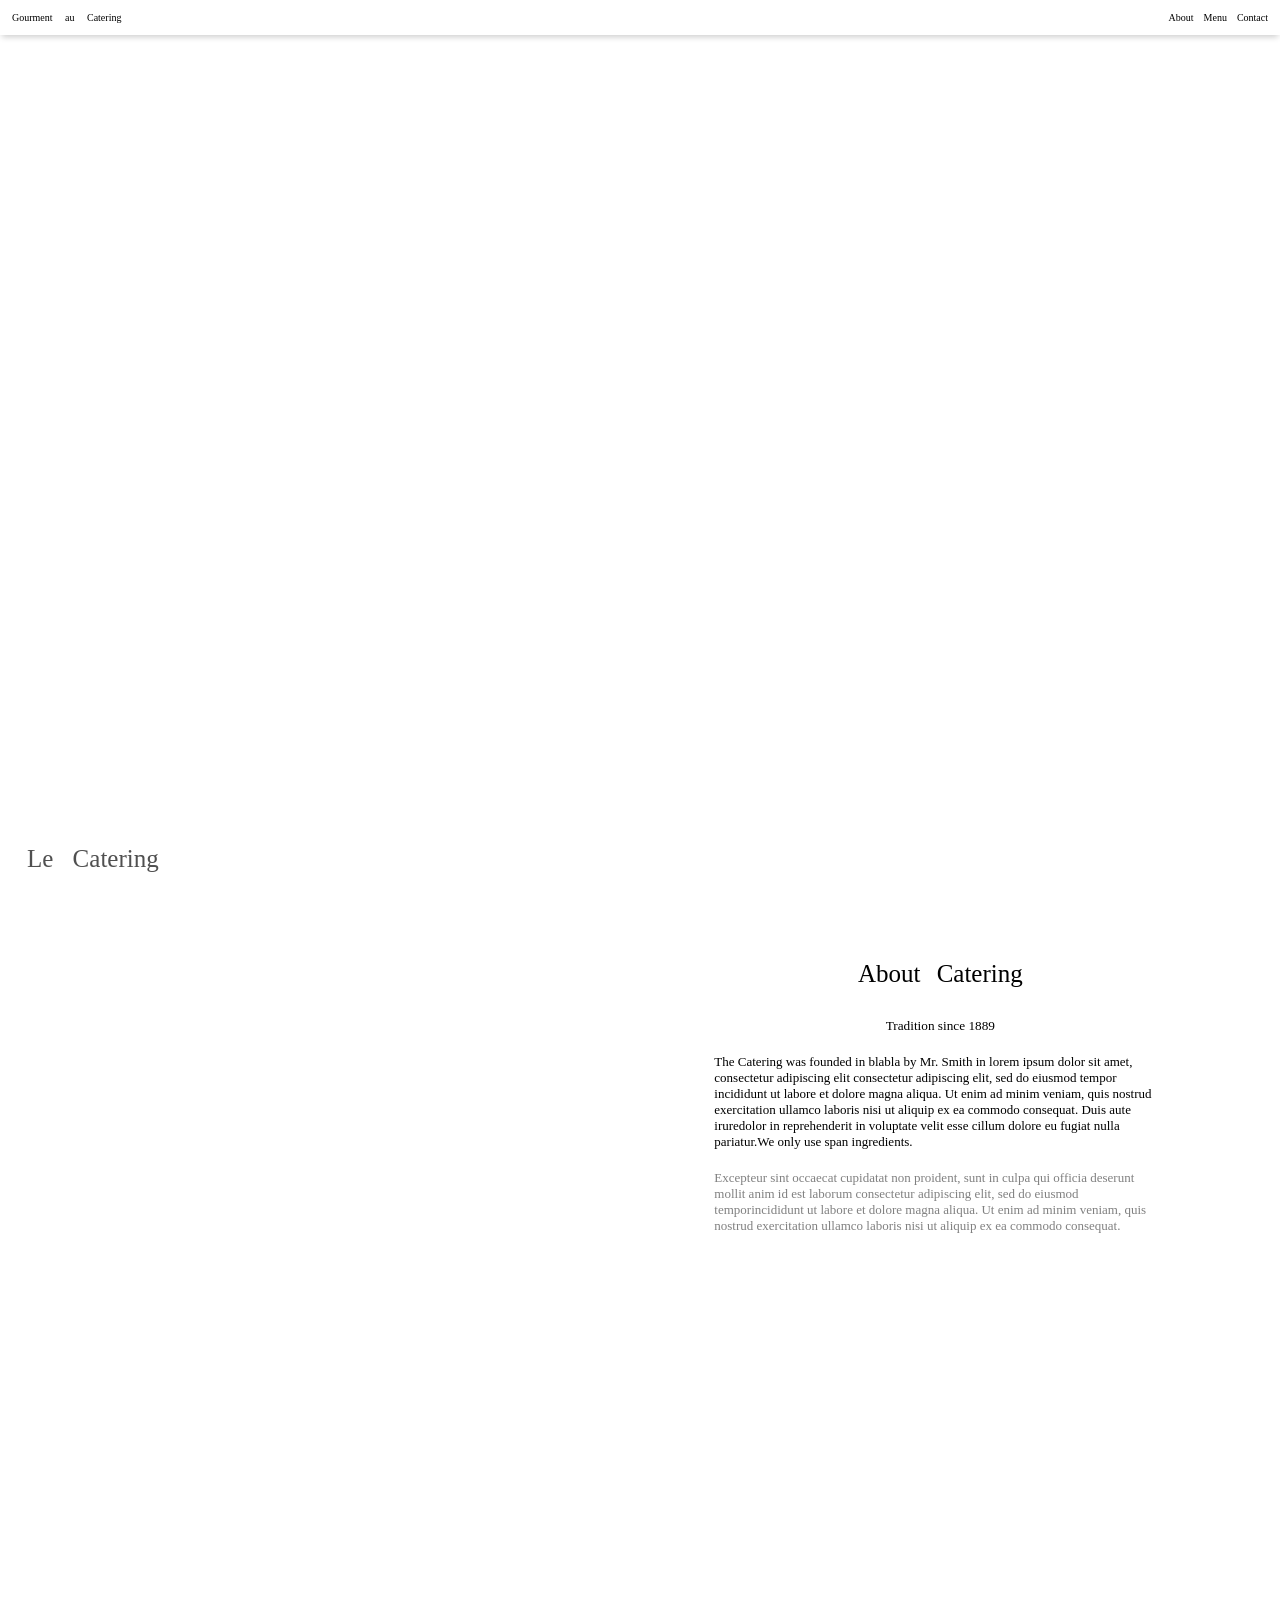
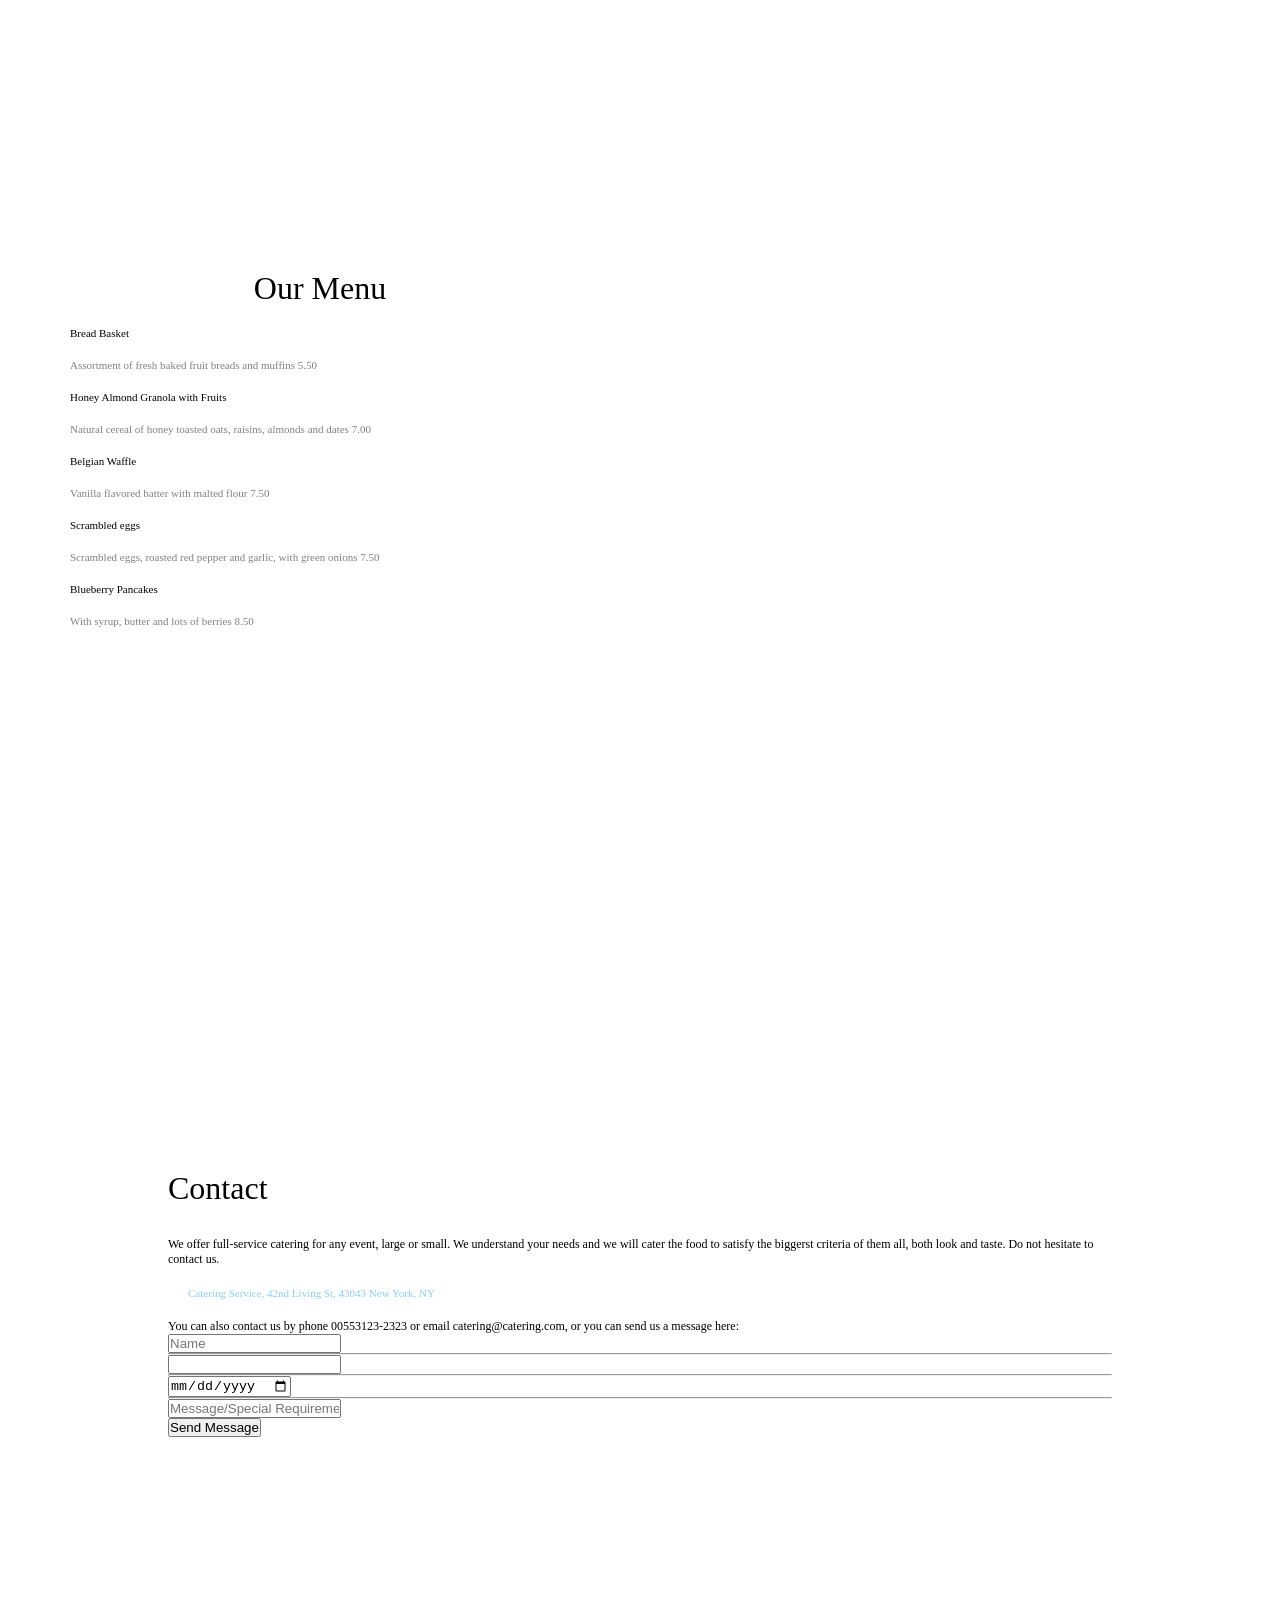
<file: clone2/index.html>
<!doctype html>
<html lang="en">
  <head>
    <meta charset="UTF-8" />
    <meta name="viewport" content="width=device-width, initial-scale=1.0" />
    <title>Clone2</title>
    <link rel="stylesheet" href="style.css" />
  </head>
  <body>
    <div class="nav">
      <div class="navl">
        <p>Gourment au Catering</p>
      </div>
      <div class="navr">
        <p><a href="#about">About</a></p>
        <p><a href="#menu">Menu</a></p>
        <p><a href="#contact">Contact</a></p>
      </div>
    </div>

    <div class="main">
      <p>Le Catering</p>
    </div>

    <div id="about">
      <div class="aboutl"></div>
      <div class="aboutr">
        <h1>About Catering</h1>
        <h5>Tradition since 1889</h5>
        <p>
          The Catering was founded in blabla by Mr. Smith in lorem ipsum dolor
          sit amet, consectetur adipiscing elit consectetur adipiscing elit, sed
          do eiusmod tempor incididunt ut labore et dolore magna aliqua. Ut enim
          ad minim veniam, quis nostrud exercitation ullamco laboris nisi ut
          aliquip ex ea commodo consequat. Duis aute iruredolor in reprehenderit
          in voluptate velit esse cillum dolore eu fugiat nulla pariatur.We only
          use span ingredients.
        </p>
        <span
          ><p>
            Excepteur sint occaecat cupidatat non proident, sunt in culpa qui
            officia deserunt mollit anim id est laborum consectetur adipiscing
            elit, sed do eiusmod temporincididunt ut labore et dolore magna
            aliqua. Ut enim ad minim veniam, quis nostrud exercitation ullamco
            laboris nisi ut aliquip ex ea commodo consequat.
          </p></span
        >
      </div>
    </div>

    <div id="menu">
      <div class="menul">
        <h1>Our Menu</h1>

        <h6>Bread Basket</h6>
        <p>Assortment of fresh baked fruit breads and muffins 5.50</p>

        <h6>Honey Almond Granola with Fruits</h6>
        <p>
          Natural cereal of honey toasted oats, raisins, almonds and dates 7.00
        </p>

        <h6>Belgian Waffle</h6>
        <p>Vanilla flavored batter with malted flour 7.50</p>

        <h6>Scrambled eggs</h6>
        <p>
          Scrambled eggs, roasted red pepper and garlic, with green onions 7.50
        </p>

        <h6>Blueberry Pancakes</h6>
        <p>With syrup, butter and lots of berries 8.50</p>
      </div>
      <div class="menur"></div>
    </div>

    <div id="contact">
      <h1>Contact</h1>
      <p>
        We offer full-service catering for any event, large or small. We
        understand your needs and we will cater the food to satisfy the biggerst
        criteria of them all, both look and taste. Do not hesitate to contact
        us.
      </p>
      <h6>Catering Service, 42nd Living St, 43043 New York, NY</h6>
      <p>
        You can also contact us by phone 00553123-2323 or email
        catering@catering.com, or you can send us a message here:
      </p>

      <!-- <label for="name"></label> -->
      <input type="text" placeholder="Name">

      <hr>
      <input type="number">
      <hr>
      <input type="date" >
      <hr>
      <input type="text" placeholder="Message/Special Requirements"><br>
      <button>Send Message</button>

    </div>
  </body>
</html>
</file>
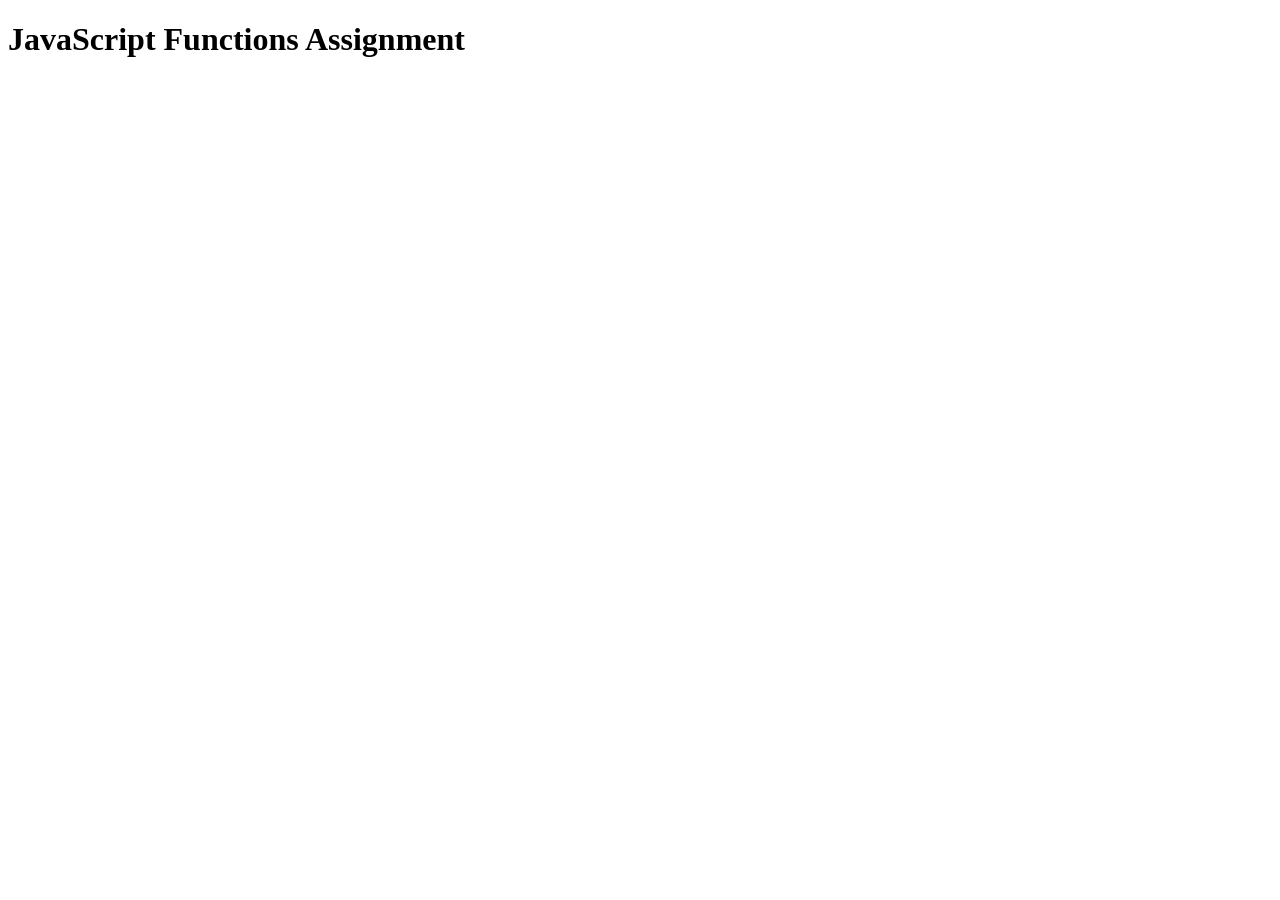
<file: javascript-functions-assignment/index.html>
<!DOCTYPE html>
<html lang="en">
<head>
    <meta charset="UTF-8">
    <meta name="viewport" content="width=device-width, initial-scale=1.0">
    <title>JavaScript Functions Assignment</title>
</head>
<body>
    <h1>JavaScript Functions Assignment</h1>
    <script src="script.js"></script>
</body>
</html>
</file>
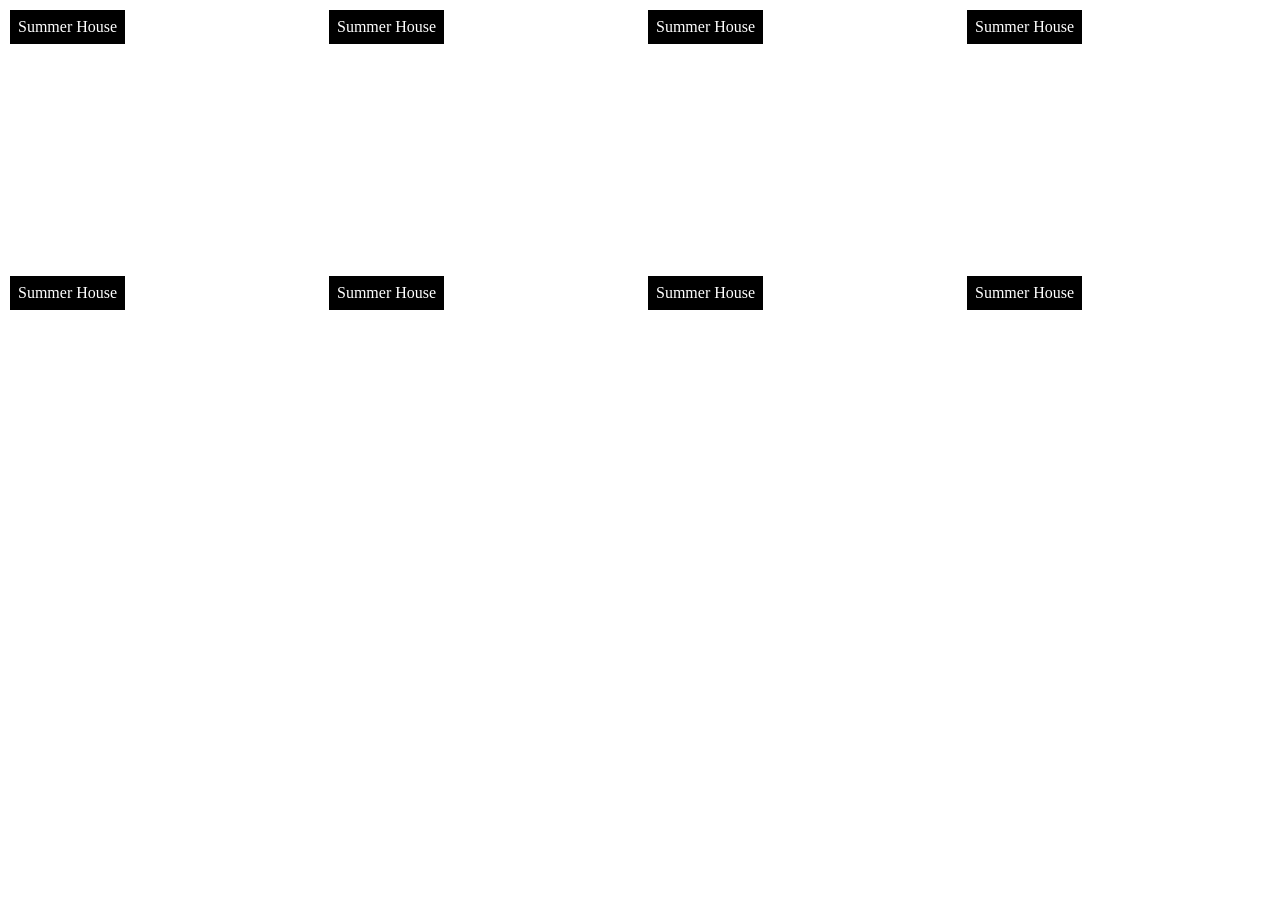
<file: MEDIAQ/index.html>
<!doctype html>
<html lang="en">
  <head>
    <meta charset="UTF-8" />
    <meta name="viewport" content="width=device-width, initial-scale=1.0" />
    <title>Responsive</title>
    <link rel="stylesheet" href="style.css" />
  </head>
  <body>
    <div class="grid-container">
      <div class="grid-item">
        <p>Summer House</p>
      </div>
      <div class="grid-item">
        <p>Summer House</p>
      </div>
      <div class="grid-item">
        <p>Summer House</p>
      </div>
      <div class="grid-item">
        <p>Summer House</p>
      </div>
      <div class="grid-item">
        <p>Summer House</p>
      </div>
      <div class="grid-item">
        <p>Summer House</p>
      </div>
      <div class="grid-item">
        <p>Summer House</p>
      </div>
      <div class="grid-item">
        <p>Summer House</p>
      </div>
    </div>
  </body>
</html>
</file>
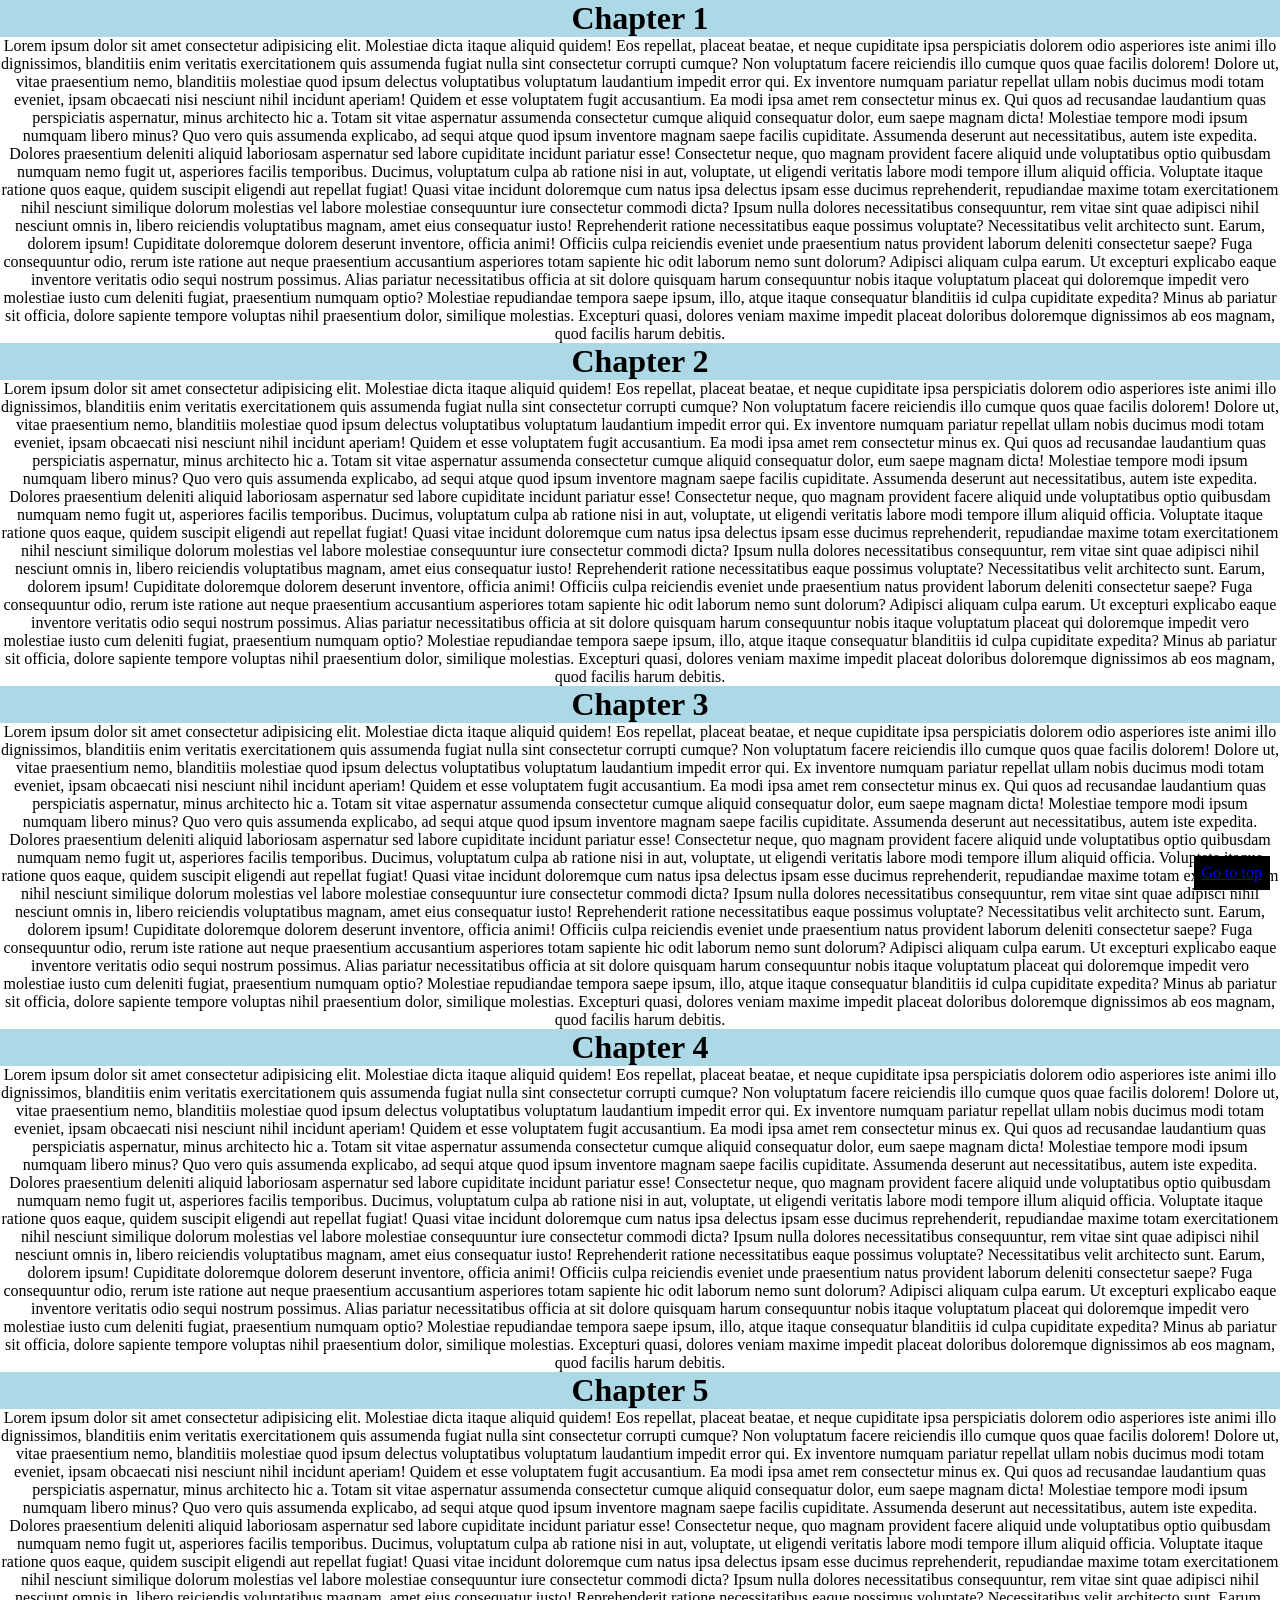
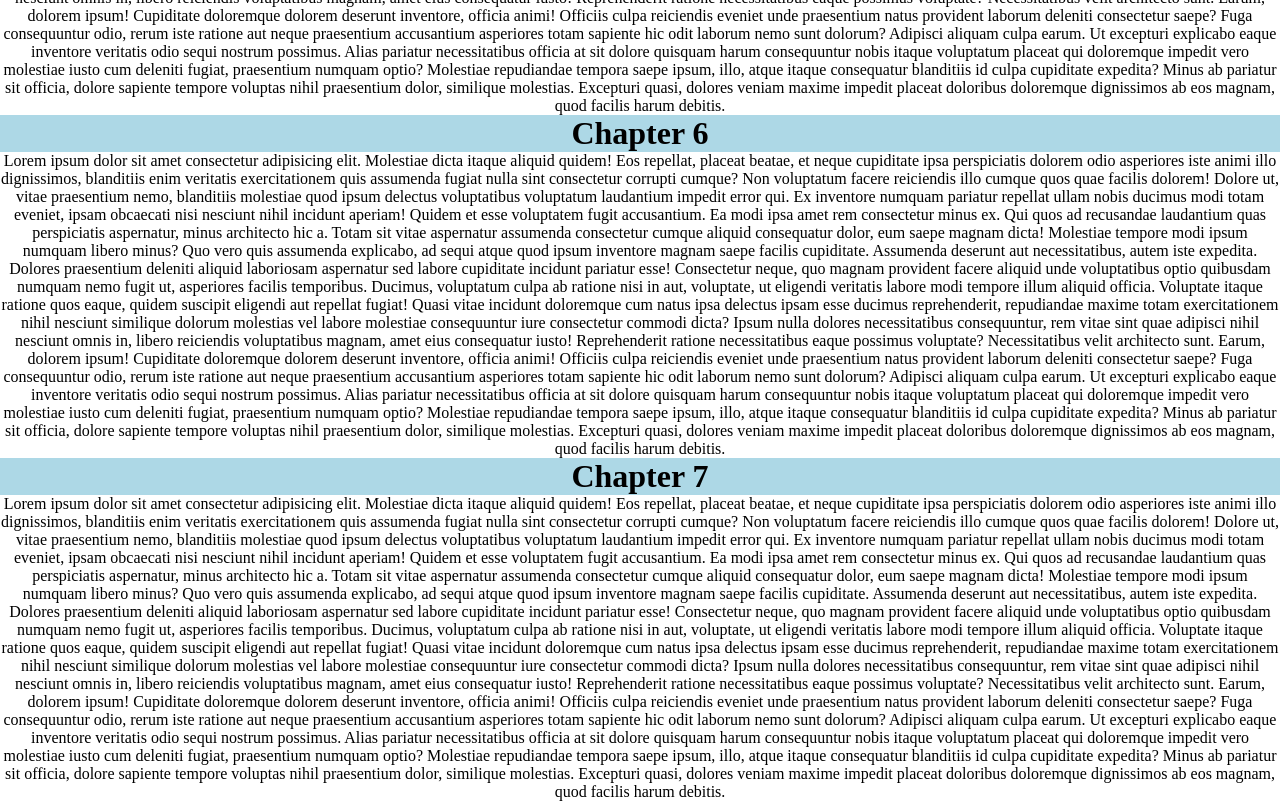
<file: position/index.html>
<!doctype html>
<html lang="en">
  <head>
    <meta charset="UTF-8" />
    <meta name="viewport" content="width=device-width, initial-scale=1.0" />
    <title>Document</title>
    <link rel="stylesheet" href="style.css" />
  </head>
  <body>
    <h1 id="top">Chapter 1</h1>
    <p>
      Lorem ipsum dolor sit amet consectetur adipisicing elit. Molestiae dicta
      itaque aliquid quidem! Eos repellat, placeat beatae, et neque cupiditate
      ipsa perspiciatis dolorem odio asperiores iste animi illo dignissimos,
      blanditiis enim veritatis exercitationem quis assumenda fugiat nulla sint
      consectetur corrupti cumque? Non voluptatum facere reiciendis illo cumque
      quos quae facilis dolorem! Dolore ut, vitae praesentium nemo, blanditiis
      molestiae quod ipsum delectus voluptatibus voluptatum laudantium impedit
      error qui. Ex inventore numquam pariatur repellat ullam nobis ducimus modi
      totam eveniet, ipsam obcaecati nisi nesciunt nihil incidunt aperiam!
      Quidem et esse voluptatem fugit accusantium. Ea modi ipsa amet rem
      consectetur minus ex. Qui quos ad recusandae laudantium quas perspiciatis
      aspernatur, minus architecto hic a. Totam sit vitae aspernatur assumenda
      consectetur cumque aliquid consequatur dolor, eum saepe magnam dicta!
      Molestiae tempore modi ipsum numquam libero minus? Quo vero quis assumenda
      explicabo, ad sequi atque quod ipsum inventore magnam saepe facilis
      cupiditate. Assumenda deserunt aut necessitatibus, autem iste expedita.
      Dolores praesentium deleniti aliquid laboriosam aspernatur sed labore
      cupiditate incidunt pariatur esse! Consectetur neque, quo magnam provident
      facere aliquid unde voluptatibus optio quibusdam numquam nemo fugit ut,
      asperiores facilis temporibus. Ducimus, voluptatum culpa ab ratione nisi
      in aut, voluptate, ut eligendi veritatis labore modi tempore illum aliquid
      officia. Voluptate itaque ratione quos eaque, quidem suscipit eligendi aut
      repellat fugiat! Quasi vitae incidunt doloremque cum natus ipsa delectus
      ipsam esse ducimus reprehenderit, repudiandae maxime totam exercitationem
      nihil nesciunt similique dolorum molestias vel labore molestiae
      consequuntur iure consectetur commodi dicta? Ipsum nulla dolores
      necessitatibus consequuntur, rem vitae sint quae adipisci nihil nesciunt
      omnis in, libero reiciendis voluptatibus magnam, amet eius consequatur
      iusto! Reprehenderit ratione necessitatibus eaque possimus voluptate?
      Necessitatibus velit architecto sunt. Earum, dolorem ipsum! Cupiditate
      doloremque dolorem deserunt inventore, officia animi! Officiis culpa
      reiciendis eveniet unde praesentium natus provident laborum deleniti
      consectetur saepe? Fuga consequuntur odio, rerum iste ratione aut neque
      praesentium accusantium asperiores totam sapiente hic odit laborum nemo
      sunt dolorum? Adipisci aliquam culpa earum. Ut excepturi explicabo eaque
      inventore veritatis odio sequi nostrum possimus. Alias pariatur
      necessitatibus officia at sit dolore quisquam harum consequuntur nobis
      itaque voluptatum placeat qui doloremque impedit vero molestiae iusto cum
      deleniti fugiat, praesentium numquam optio? Molestiae repudiandae tempora
      saepe ipsum, illo, atque itaque consequatur blanditiis id culpa cupiditate
      expedita? Minus ab pariatur sit officia, dolore sapiente tempore voluptas
      nihil praesentium dolor, similique molestias. Excepturi quasi, dolores
      veniam maxime impedit placeat doloribus doloremque dignissimos ab eos
      magnam, quod facilis harum debitis.
    </p>

    <h1>Chapter 2</h1>
    <p>
      Lorem ipsum dolor sit amet consectetur adipisicing elit. Molestiae dicta
      itaque aliquid quidem! Eos repellat, placeat beatae, et neque cupiditate
      ipsa perspiciatis dolorem odio asperiores iste animi illo dignissimos,
      blanditiis enim veritatis exercitationem quis assumenda fugiat nulla sint
      consectetur corrupti cumque? Non voluptatum facere reiciendis illo cumque
      quos quae facilis dolorem! Dolore ut, vitae praesentium nemo, blanditiis
      molestiae quod ipsum delectus voluptatibus voluptatum laudantium impedit
      error qui. Ex inventore numquam pariatur repellat ullam nobis ducimus modi
      totam eveniet, ipsam obcaecati nisi nesciunt nihil incidunt aperiam!
      Quidem et esse voluptatem fugit accusantium. Ea modi ipsa amet rem
      consectetur minus ex. Qui quos ad recusandae laudantium quas perspiciatis
      aspernatur, minus architecto hic a. Totam sit vitae aspernatur assumenda
      consectetur cumque aliquid consequatur dolor, eum saepe magnam dicta!
      Molestiae tempore modi ipsum numquam libero minus? Quo vero quis assumenda
      explicabo, ad sequi atque quod ipsum inventore magnam saepe facilis
      cupiditate. Assumenda deserunt aut necessitatibus, autem iste expedita.
      Dolores praesentium deleniti aliquid laboriosam aspernatur sed labore
      cupiditate incidunt pariatur esse! Consectetur neque, quo magnam provident
      facere aliquid unde voluptatibus optio quibusdam numquam nemo fugit ut,
      asperiores facilis temporibus. Ducimus, voluptatum culpa ab ratione nisi
      in aut, voluptate, ut eligendi veritatis labore modi tempore illum aliquid
      officia. Voluptate itaque ratione quos eaque, quidem suscipit eligendi aut
      repellat fugiat! Quasi vitae incidunt doloremque cum natus ipsa delectus
      ipsam esse ducimus reprehenderit, repudiandae maxime totam exercitationem
      nihil nesciunt similique dolorum molestias vel labore molestiae
      consequuntur iure consectetur commodi dicta? Ipsum nulla dolores
      necessitatibus consequuntur, rem vitae sint quae adipisci nihil nesciunt
      omnis in, libero reiciendis voluptatibus magnam, amet eius consequatur
      iusto! Reprehenderit ratione necessitatibus eaque possimus voluptate?
      Necessitatibus velit architecto sunt. Earum, dolorem ipsum! Cupiditate
      doloremque dolorem deserunt inventore, officia animi! Officiis culpa
      reiciendis eveniet unde praesentium natus provident laborum deleniti
      consectetur saepe? Fuga consequuntur odio, rerum iste ratione aut neque
      praesentium accusantium asperiores totam sapiente hic odit laborum nemo
      sunt dolorum? Adipisci aliquam culpa earum. Ut excepturi explicabo eaque
      inventore veritatis odio sequi nostrum possimus. Alias pariatur
      necessitatibus officia at sit dolore quisquam harum consequuntur nobis
      itaque voluptatum placeat qui doloremque impedit vero molestiae iusto cum
      deleniti fugiat, praesentium numquam optio? Molestiae repudiandae tempora
      saepe ipsum, illo, atque itaque consequatur blanditiis id culpa cupiditate
      expedita? Minus ab pariatur sit officia, dolore sapiente tempore voluptas
      nihil praesentium dolor, similique molestias. Excepturi quasi, dolores
      veniam maxime impedit placeat doloribus doloremque dignissimos ab eos
      magnam, quod facilis harum debitis.
    </p><h1>Chapter 3</h1>
    <p>
      Lorem ipsum dolor sit amet consectetur adipisicing elit. Molestiae dicta
      itaque aliquid quidem! Eos repellat, placeat beatae, et neque cupiditate
      ipsa perspiciatis dolorem odio asperiores iste animi illo dignissimos,
      blanditiis enim veritatis exercitationem quis assumenda fugiat nulla sint
      consectetur corrupti cumque? Non voluptatum facere reiciendis illo cumque
      quos quae facilis dolorem! Dolore ut, vitae praesentium nemo, blanditiis
      molestiae quod ipsum delectus voluptatibus voluptatum laudantium impedit
      error qui. Ex inventore numquam pariatur repellat ullam nobis ducimus modi
      totam eveniet, ipsam obcaecati nisi nesciunt nihil incidunt aperiam!
      Quidem et esse voluptatem fugit accusantium. Ea modi ipsa amet rem
      consectetur minus ex. Qui quos ad recusandae laudantium quas perspiciatis
      aspernatur, minus architecto hic a. Totam sit vitae aspernatur assumenda
      consectetur cumque aliquid consequatur dolor, eum saepe magnam dicta!
      Molestiae tempore modi ipsum numquam libero minus? Quo vero quis assumenda
      explicabo, ad sequi atque quod ipsum inventore magnam saepe facilis
      cupiditate. Assumenda deserunt aut necessitatibus, autem iste expedita.
      Dolores praesentium deleniti aliquid laboriosam aspernatur sed labore
      cupiditate incidunt pariatur esse! Consectetur neque, quo magnam provident
      facere aliquid unde voluptatibus optio quibusdam numquam nemo fugit ut,
      asperiores facilis temporibus. Ducimus, voluptatum culpa ab ratione nisi
      in aut, voluptate, ut eligendi veritatis labore modi tempore illum aliquid
      officia. Voluptate itaque ratione quos eaque, quidem suscipit eligendi aut
      repellat fugiat! Quasi vitae incidunt doloremque cum natus ipsa delectus
      ipsam esse ducimus reprehenderit, repudiandae maxime totam exercitationem
      nihil nesciunt similique dolorum molestias vel labore molestiae
      consequuntur iure consectetur commodi dicta? Ipsum nulla dolores
      necessitatibus consequuntur, rem vitae sint quae adipisci nihil nesciunt
      omnis in, libero reiciendis voluptatibus magnam, amet eius consequatur
      iusto! Reprehenderit ratione necessitatibus eaque possimus voluptate?
      Necessitatibus velit architecto sunt. Earum, dolorem ipsum! Cupiditate
      doloremque dolorem deserunt inventore, officia animi! Officiis culpa
      reiciendis eveniet unde praesentium natus provident laborum deleniti
      consectetur saepe? Fuga consequuntur odio, rerum iste ratione aut neque
      praesentium accusantium asperiores totam sapiente hic odit laborum nemo
      sunt dolorum? Adipisci aliquam culpa earum. Ut excepturi explicabo eaque
      inventore veritatis odio sequi nostrum possimus. Alias pariatur
      necessitatibus officia at sit dolore quisquam harum consequuntur nobis
      itaque voluptatum placeat qui doloremque impedit vero molestiae iusto cum
      deleniti fugiat, praesentium numquam optio? Molestiae repudiandae tempora
      saepe ipsum, illo, atque itaque consequatur blanditiis id culpa cupiditate
      expedita? Minus ab pariatur sit officia, dolore sapiente tempore voluptas
      nihil praesentium dolor, similique molestias. Excepturi quasi, dolores
      veniam maxime impedit placeat doloribus doloremque dignissimos ab eos
      magnam, quod facilis harum debitis.
    </p><h1>Chapter 4</h1>
    <p>
      Lorem ipsum dolor sit amet consectetur adipisicing elit. Molestiae dicta
      itaque aliquid quidem! Eos repellat, placeat beatae, et neque cupiditate
      ipsa perspiciatis dolorem odio asperiores iste animi illo dignissimos,
      blanditiis enim veritatis exercitationem quis assumenda fugiat nulla sint
      consectetur corrupti cumque? Non voluptatum facere reiciendis illo cumque
      quos quae facilis dolorem! Dolore ut, vitae praesentium nemo, blanditiis
      molestiae quod ipsum delectus voluptatibus voluptatum laudantium impedit
      error qui. Ex inventore numquam pariatur repellat ullam nobis ducimus modi
      totam eveniet, ipsam obcaecati nisi nesciunt nihil incidunt aperiam!
      Quidem et esse voluptatem fugit accusantium. Ea modi ipsa amet rem
      consectetur minus ex. Qui quos ad recusandae laudantium quas perspiciatis
      aspernatur, minus architecto hic a. Totam sit vitae aspernatur assumenda
      consectetur cumque aliquid consequatur dolor, eum saepe magnam dicta!
      Molestiae tempore modi ipsum numquam libero minus? Quo vero quis assumenda
      explicabo, ad sequi atque quod ipsum inventore magnam saepe facilis
      cupiditate. Assumenda deserunt aut necessitatibus, autem iste expedita.
      Dolores praesentium deleniti aliquid laboriosam aspernatur sed labore
      cupiditate incidunt pariatur esse! Consectetur neque, quo magnam provident
      facere aliquid unde voluptatibus optio quibusdam numquam nemo fugit ut,
      asperiores facilis temporibus. Ducimus, voluptatum culpa ab ratione nisi
      in aut, voluptate, ut eligendi veritatis labore modi tempore illum aliquid
      officia. Voluptate itaque ratione quos eaque, quidem suscipit eligendi aut
      repellat fugiat! Quasi vitae incidunt doloremque cum natus ipsa delectus
      ipsam esse ducimus reprehenderit, repudiandae maxime totam exercitationem
      nihil nesciunt similique dolorum molestias vel labore molestiae
      consequuntur iure consectetur commodi dicta? Ipsum nulla dolores
      necessitatibus consequuntur, rem vitae sint quae adipisci nihil nesciunt
      omnis in, libero reiciendis voluptatibus magnam, amet eius consequatur
      iusto! Reprehenderit ratione necessitatibus eaque possimus voluptate?
      Necessitatibus velit architecto sunt. Earum, dolorem ipsum! Cupiditate
      doloremque dolorem deserunt inventore, officia animi! Officiis culpa
      reiciendis eveniet unde praesentium natus provident laborum deleniti
      consectetur saepe? Fuga consequuntur odio, rerum iste ratione aut neque
      praesentium accusantium asperiores totam sapiente hic odit laborum nemo
      sunt dolorum? Adipisci aliquam culpa earum. Ut excepturi explicabo eaque
      inventore veritatis odio sequi nostrum possimus. Alias pariatur
      necessitatibus officia at sit dolore quisquam harum consequuntur nobis
      itaque voluptatum placeat qui doloremque impedit vero molestiae iusto cum
      deleniti fugiat, praesentium numquam optio? Molestiae repudiandae tempora
      saepe ipsum, illo, atque itaque consequatur blanditiis id culpa cupiditate
      expedita? Minus ab pariatur sit officia, dolore sapiente tempore voluptas
      nihil praesentium dolor, similique molestias. Excepturi quasi, dolores
      veniam maxime impedit placeat doloribus doloremque dignissimos ab eos
      magnam, quod facilis harum debitis.
    </p><h1>Chapter 5</h1>
    <p>
      Lorem ipsum dolor sit amet consectetur adipisicing elit. Molestiae dicta
      itaque aliquid quidem! Eos repellat, placeat beatae, et neque cupiditate
      ipsa perspiciatis dolorem odio asperiores iste animi illo dignissimos,
      blanditiis enim veritatis exercitationem quis assumenda fugiat nulla sint
      consectetur corrupti cumque? Non voluptatum facere reiciendis illo cumque
      quos quae facilis dolorem! Dolore ut, vitae praesentium nemo, blanditiis
      molestiae quod ipsum delectus voluptatibus voluptatum laudantium impedit
      error qui. Ex inventore numquam pariatur repellat ullam nobis ducimus modi
      totam eveniet, ipsam obcaecati nisi nesciunt nihil incidunt aperiam!
      Quidem et esse voluptatem fugit accusantium. Ea modi ipsa amet rem
      consectetur minus ex. Qui quos ad recusandae laudantium quas perspiciatis
      aspernatur, minus architecto hic a. Totam sit vitae aspernatur assumenda
      consectetur cumque aliquid consequatur dolor, eum saepe magnam dicta!
      Molestiae tempore modi ipsum numquam libero minus? Quo vero quis assumenda
      explicabo, ad sequi atque quod ipsum inventore magnam saepe facilis
      cupiditate. Assumenda deserunt aut necessitatibus, autem iste expedita.
      Dolores praesentium deleniti aliquid laboriosam aspernatur sed labore
      cupiditate incidunt pariatur esse! Consectetur neque, quo magnam provident
      facere aliquid unde voluptatibus optio quibusdam numquam nemo fugit ut,
      asperiores facilis temporibus. Ducimus, voluptatum culpa ab ratione nisi
      in aut, voluptate, ut eligendi veritatis labore modi tempore illum aliquid
      officia. Voluptate itaque ratione quos eaque, quidem suscipit eligendi aut
      repellat fugiat! Quasi vitae incidunt doloremque cum natus ipsa delectus
      ipsam esse ducimus reprehenderit, repudiandae maxime totam exercitationem
      nihil nesciunt similique dolorum molestias vel labore molestiae
      consequuntur iure consectetur commodi dicta? Ipsum nulla dolores
      necessitatibus consequuntur, rem vitae sint quae adipisci nihil nesciunt
      omnis in, libero reiciendis voluptatibus magnam, amet eius consequatur
      iusto! Reprehenderit ratione necessitatibus eaque possimus voluptate?
      Necessitatibus velit architecto sunt. Earum, dolorem ipsum! Cupiditate
      doloremque dolorem deserunt inventore, officia animi! Officiis culpa
      reiciendis eveniet unde praesentium natus provident laborum deleniti
      consectetur saepe? Fuga consequuntur odio, rerum iste ratione aut neque
      praesentium accusantium asperiores totam sapiente hic odit laborum nemo
      sunt dolorum? Adipisci aliquam culpa earum. Ut excepturi explicabo eaque
      inventore veritatis odio sequi nostrum possimus. Alias pariatur
      necessitatibus officia at sit dolore quisquam harum consequuntur nobis
      itaque voluptatum placeat qui doloremque impedit vero molestiae iusto cum
      deleniti fugiat, praesentium numquam optio? Molestiae repudiandae tempora
      saepe ipsum, illo, atque itaque consequatur blanditiis id culpa cupiditate
      expedita? Minus ab pariatur sit officia, dolore sapiente tempore voluptas
      nihil praesentium dolor, similique molestias. Excepturi quasi, dolores
      veniam maxime impedit placeat doloribus doloremque dignissimos ab eos
      magnam, quod facilis harum debitis.
    </p><h1>Chapter 6</h1>
    <p>
      Lorem ipsum dolor sit amet consectetur adipisicing elit. Molestiae dicta
      itaque aliquid quidem! Eos repellat, placeat beatae, et neque cupiditate
      ipsa perspiciatis dolorem odio asperiores iste animi illo dignissimos,
      blanditiis enim veritatis exercitationem quis assumenda fugiat nulla sint
      consectetur corrupti cumque? Non voluptatum facere reiciendis illo cumque
      quos quae facilis dolorem! Dolore ut, vitae praesentium nemo, blanditiis
      molestiae quod ipsum delectus voluptatibus voluptatum laudantium impedit
      error qui. Ex inventore numquam pariatur repellat ullam nobis ducimus modi
      totam eveniet, ipsam obcaecati nisi nesciunt nihil incidunt aperiam!
      Quidem et esse voluptatem fugit accusantium. Ea modi ipsa amet rem
      consectetur minus ex. Qui quos ad recusandae laudantium quas perspiciatis
      aspernatur, minus architecto hic a. Totam sit vitae aspernatur assumenda
      consectetur cumque aliquid consequatur dolor, eum saepe magnam dicta!
      Molestiae tempore modi ipsum numquam libero minus? Quo vero quis assumenda
      explicabo, ad sequi atque quod ipsum inventore magnam saepe facilis
      cupiditate. Assumenda deserunt aut necessitatibus, autem iste expedita.
      Dolores praesentium deleniti aliquid laboriosam aspernatur sed labore
      cupiditate incidunt pariatur esse! Consectetur neque, quo magnam provident
      facere aliquid unde voluptatibus optio quibusdam numquam nemo fugit ut,
      asperiores facilis temporibus. Ducimus, voluptatum culpa ab ratione nisi
      in aut, voluptate, ut eligendi veritatis labore modi tempore illum aliquid
      officia. Voluptate itaque ratione quos eaque, quidem suscipit eligendi aut
      repellat fugiat! Quasi vitae incidunt doloremque cum natus ipsa delectus
      ipsam esse ducimus reprehenderit, repudiandae maxime totam exercitationem
      nihil nesciunt similique dolorum molestias vel labore molestiae
      consequuntur iure consectetur commodi dicta? Ipsum nulla dolores
      necessitatibus consequuntur, rem vitae sint quae adipisci nihil nesciunt
      omnis in, libero reiciendis voluptatibus magnam, amet eius consequatur
      iusto! Reprehenderit ratione necessitatibus eaque possimus voluptate?
      Necessitatibus velit architecto sunt. Earum, dolorem ipsum! Cupiditate
      doloremque dolorem deserunt inventore, officia animi! Officiis culpa
      reiciendis eveniet unde praesentium natus provident laborum deleniti
      consectetur saepe? Fuga consequuntur odio, rerum iste ratione aut neque
      praesentium accusantium asperiores totam sapiente hic odit laborum nemo
      sunt dolorum? Adipisci aliquam culpa earum. Ut excepturi explicabo eaque
      inventore veritatis odio sequi nostrum possimus. Alias pariatur
      necessitatibus officia at sit dolore quisquam harum consequuntur nobis
      itaque voluptatum placeat qui doloremque impedit vero molestiae iusto cum
      deleniti fugiat, praesentium numquam optio? Molestiae repudiandae tempora
      saepe ipsum, illo, atque itaque consequatur blanditiis id culpa cupiditate
      expedita? Minus ab pariatur sit officia, dolore sapiente tempore voluptas
      nihil praesentium dolor, similique molestias. Excepturi quasi, dolores
      veniam maxime impedit placeat doloribus doloremque dignissimos ab eos
      magnam, quod facilis harum debitis.
    </p><h1>Chapter 7</h1>
    <p>
      Lorem ipsum dolor sit amet consectetur adipisicing elit. Molestiae dicta
      itaque aliquid quidem! Eos repellat, placeat beatae, et neque cupiditate
      ipsa perspiciatis dolorem odio asperiores iste animi illo dignissimos,
      blanditiis enim veritatis exercitationem quis assumenda fugiat nulla sint
      consectetur corrupti cumque? Non voluptatum facere reiciendis illo cumque
      quos quae facilis dolorem! Dolore ut, vitae praesentium nemo, blanditiis
      molestiae quod ipsum delectus voluptatibus voluptatum laudantium impedit
      error qui. Ex inventore numquam pariatur repellat ullam nobis ducimus modi
      totam eveniet, ipsam obcaecati nisi nesciunt nihil incidunt aperiam!
      Quidem et esse voluptatem fugit accusantium. Ea modi ipsa amet rem
      consectetur minus ex. Qui quos ad recusandae laudantium quas perspiciatis
      aspernatur, minus architecto hic a. Totam sit vitae aspernatur assumenda
      consectetur cumque aliquid consequatur dolor, eum saepe magnam dicta!
      Molestiae tempore modi ipsum numquam libero minus? Quo vero quis assumenda
      explicabo, ad sequi atque quod ipsum inventore magnam saepe facilis
      cupiditate. Assumenda deserunt aut necessitatibus, autem iste expedita.
      Dolores praesentium deleniti aliquid laboriosam aspernatur sed labore
      cupiditate incidunt pariatur esse! Consectetur neque, quo magnam provident
      facere aliquid unde voluptatibus optio quibusdam numquam nemo fugit ut,
      asperiores facilis temporibus. Ducimus, voluptatum culpa ab ratione nisi
      in aut, voluptate, ut eligendi veritatis labore modi tempore illum aliquid
      officia. Voluptate itaque ratione quos eaque, quidem suscipit eligendi aut
      repellat fugiat! Quasi vitae incidunt doloremque cum natus ipsa delectus
      ipsam esse ducimus reprehenderit, repudiandae maxime totam exercitationem
      nihil nesciunt similique dolorum molestias vel labore molestiae
      consequuntur iure consectetur commodi dicta? Ipsum nulla dolores
      necessitatibus consequuntur, rem vitae sint quae adipisci nihil nesciunt
      omnis in, libero reiciendis voluptatibus magnam, amet eius consequatur
      iusto! Reprehenderit ratione necessitatibus eaque possimus voluptate?
      Necessitatibus velit architecto sunt. Earum, dolorem ipsum! Cupiditate
      doloremque dolorem deserunt inventore, officia animi! Officiis culpa
      reiciendis eveniet unde praesentium natus provident laborum deleniti
      consectetur saepe? Fuga consequuntur odio, rerum iste ratione aut neque
      praesentium accusantium asperiores totam sapiente hic odit laborum nemo
      sunt dolorum? Adipisci aliquam culpa earum. Ut excepturi explicabo eaque
      inventore veritatis odio sequi nostrum possimus. Alias pariatur
      necessitatibus officia at sit dolore quisquam harum consequuntur nobis
      itaque voluptatum placeat qui doloremque impedit vero molestiae iusto cum
      deleniti fugiat, praesentium numquam optio? Molestiae repudiandae tempora
      saepe ipsum, illo, atque itaque consequatur blanditiis id culpa cupiditate
      expedita? Minus ab pariatur sit officia, dolore sapiente tempore voluptas
      nihil praesentium dolor, similique molestias. Excepturi quasi, dolores
      veniam maxime impedit placeat doloribus doloremque dignissimos ab eos
      magnam, quod facilis harum debitis.
    </p>
    <div class="to-top">
        <a href="#top">Go to top</a>
    </div>
  </body>
</html>
</file>
<file: clone2/style.css>
* {
  box-sizing: border-box;
  margin: 0px;
  padding: 0px;
}
.nav , .navr{
  display: flex;
  justify-content: space-between;
  /* background-color: red; */
  
  gap: 10px;
}
.nav{
    padding: 12px;
    box-shadow: 0px 4px 6px -2px rgba(0, 0, 0, 0.2);
    position: fixed;
    width: 100%;
    background-color: white;

}

.navl > p , .navr > p{
    word-spacing: 10px;
    font-weight: 400;
    font-size: 10px;
}
.navr > p > a{
    color: black;
    text-decoration: none;
}

.main{
    background-image: url(https://www.w3schools.com/w3images/hamburger.jpg);
    height: 100vh;
    background-position: center center;
    background-repeat: no-repeat;
    background-size: contain;
    display: flex;
    justify-content: start;
    align-items: end;
    padding: 27px;
}

.main > p{
    color: rgb(80, 80, 80);
    font-size: 25px;
    word-spacing: 13px;

}

#about{
    height: 100vh;
    width: 100%;
    /* background-color: red; */
    display: flex;
    justify-content: space-evenly;
    gap: 5px;
}

.aboutl{
    width: 40%;
    /* height: 600px; */
    /* background-color: orange; */
    background-image: url(https://www.w3schools.com/w3images/tablesetting2.jpg);
    height: 100vh;
    background-position: center center;
    background-repeat: no-repeat;
    background-size: contain;
    
}
.aboutr{
    width: 40%;
    height: 100vh;
    /* background-color: pink; */
    padding: 30px;
   
}

.aboutr > h1{
    
    display: flex;
    justify-content: center;  
    font-size: 25px;
    word-spacing: 10px;
    margin: 30px;
    font-weight: 400;
}

.aboutr > h5{
    display: flex;
    justify-content: center;
    font-weight: 400;
}
.aboutr > p{
    display: flex;
    justify-content: center;
    margin: 20px 0px;
    font-size: 13px;
    
}
.aboutr > p > span{
    height: 10px;
    background-color: grey;
}

.aboutr > span{
    display: flex;
    justify-content: center;
    margin: 20px 0px;
    color: grey;
    font-size: 13px;
}

#menu{
    height: 100vh;
    width: 100%;
    /* background-color: red; */
    display: flex;
    justify-content: space-evenly;
}

.menur{
    height: 100vh;
    width: 50%;
    background-image: url(https://www.w3schools.com/w3images/tablesetting.jpg);
    background-position: center center;
    background-repeat: no-repeat;
    background-size: cover;
}
.menul{
    height: 100vh;
    width: 50%;
    padding: 50px;
    
}
.menul > h1{
    display: flex;
    justify-content: center;
    margin: 20px;
    font-weight: 400;
    font-family: 'Times New Roman';
}
.menul >p,h6{
    display: flex;
    justify-content: start;
    margin: 20px;
    font-size: 11px;
    font-weight: 400;
    font-family: 'Times New Roman';
    
}

.menul>p{
    color: grey;
}

#contact{
    height: 100vh;
    width: 80%;
    /* background-color: red; */
    
    margin: auto;
    padding: 40px;
}

#contact > h1{
    font-weight: 400;
    margin: 30px 0px;
}
#contact>h6{
    color: lightskyblue;
}
#contact > p{
    font-size: 12px;
}
</file>
<file: MEDIAQ/style.css>
*{
    box-sizing: border-box;
    margin: 0px;
    padding: 0px;

}

.grid-container{
    display: grid;
    grid-template-columns: repeat(4, 1fr);
    gap: 16px;
    margin: 10px;
}

.grid-item{
    background-image: url(https://www.w3schools.com/w3images/house5.jpg);
    background-position: center center;
    background-repeat: no-repeat;
    background-size: cover;
    height: 250px;

}

p{
    background-color: black;
    color: white;
    padding: 8px;
    display: inline-block;
}

@media (width <= 900px){
    .grid-container{
        grid-template-columns: repeat(2, 1fr);
    }
}
@media (width <= 600px){
    .grid-container{
        grid-template-columns: 1fr;
    }
}
</file>
<file: position/style.css>
*{
    box-sizing: border-box;
    margin: 0px;
    padding: 0px;
}

h1{
    background-color: lightblue;
    text-align: center;
    position: sticky;
    top: 0px;
}

p{
    text-align: center;

}

.to-top{
    background-color: black;
    color: white;
    padding: 8px;
    position: fixed;
    bottom: 10px;
    right: 10px;
}

@media (width<=600px) and (width>=400px){
    h1{
        display: none;

    }
    p{
        display: none;
    }
    .to-top{
        display: none;
    }
    
}
</file>
